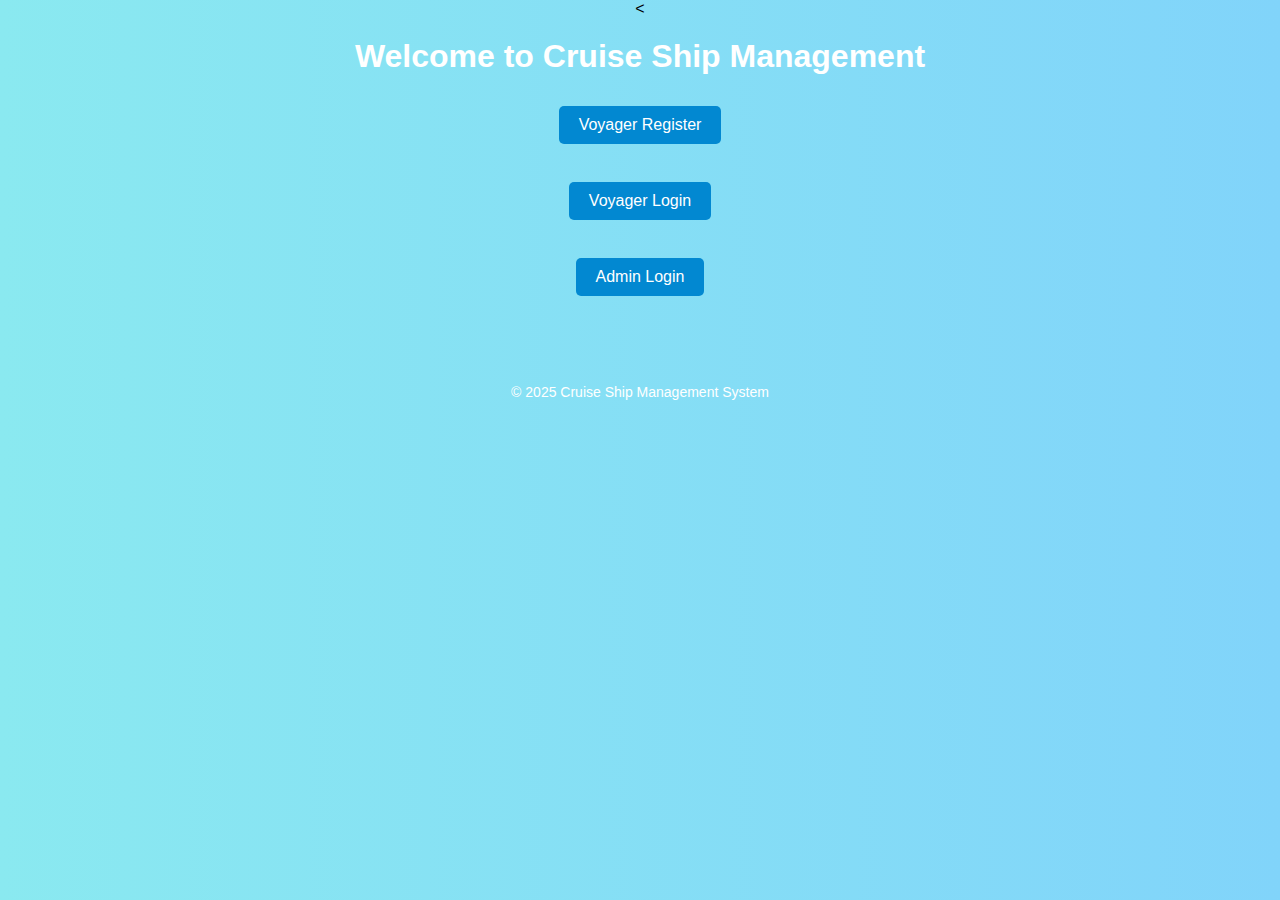
<file: index.html>
<<!DOCTYPE html>
<html>
  <head>
    <title>Cruise Ship Management - Home</title>
    <link rel="stylesheet" href="style.css" />
  </head>
  <body>
    <h1>Welcome to Cruise Ship Management</h1>

    <button onclick="goTo('voyager-register.html')">Voyager Register</button
    ><br /><br />
    <button onclick="goTo('voyager-login.html')">Voyager Login</button
    ><br /><br />

    <button onclick="goTo('admin.html')">Admin Login</button><br /><br />

    <footer>
      <p>© 2025 Cruise Ship Management System</p>
    </footer>

    <script>
      function goTo(page) {
        window.location.href = page;
      }
    </script>
  </body>
</html>
</file>
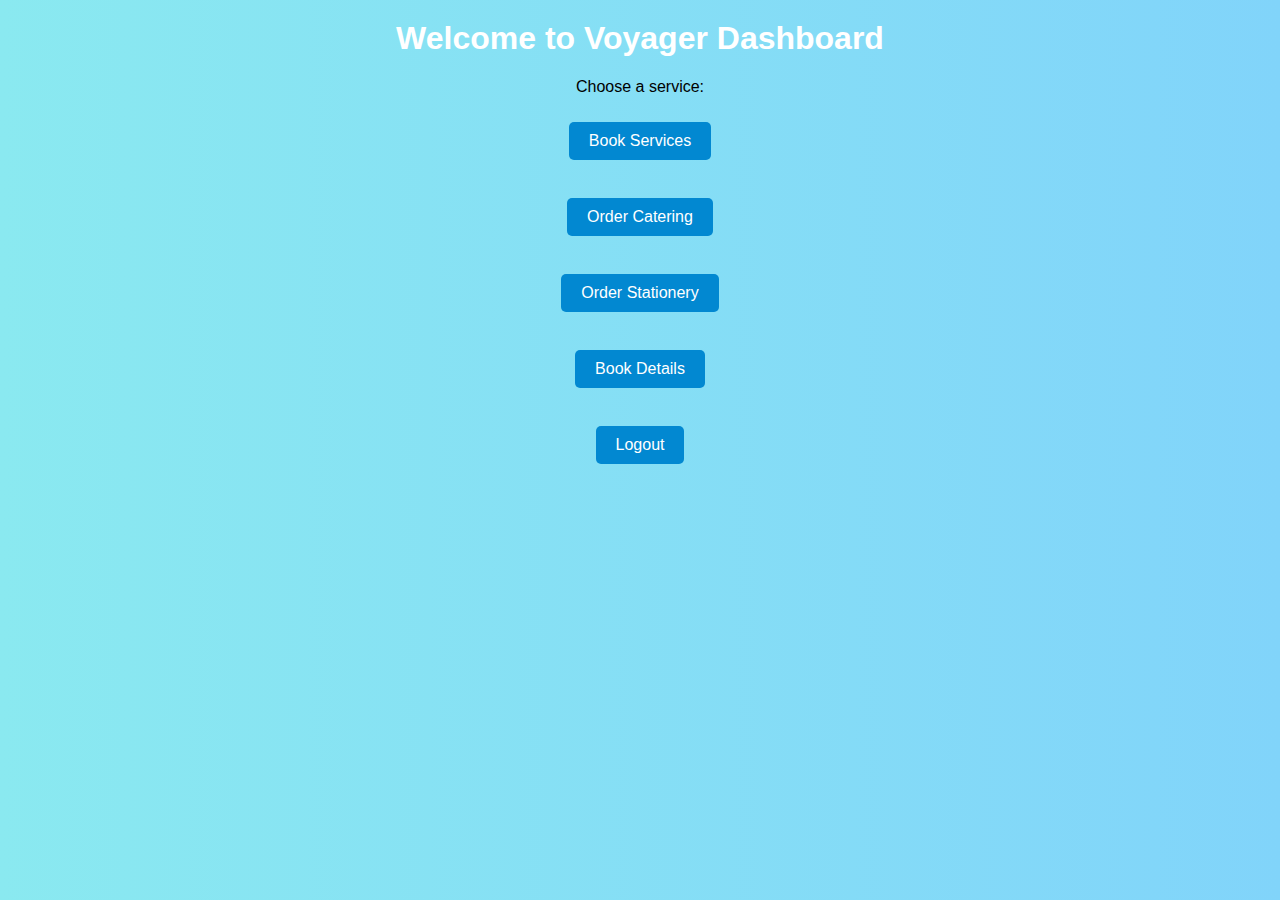
<file: voyager-dashboard.html>
<!DOCTYPE html>
<html>
  <head>
    <title>Voyager Dashboard</title>
    <link rel="stylesheet" href="style.css" />
  </head>
  <body>
    <h1>Welcome to Voyager Dashboard</h1>

    <p>Choose a service:</p>

    <button onclick="goTo('voyager.html')">Book Services</button><br /><br />
    <button onclick="goTo('order-catering.html')">Order Catering</button
    ><br /><br />
    <button onclick="goTo('order-stationery.html')">Order Stationery</button
    ><br /><br />
    <button onclick="goTo('book-details.html')">Book Details</button
    ><br /><br />

    <button onclick="goTo('index.html')">Logout</button>

    <script>
      function goTo(page) {
        window.location.href = page;
      }
    </script>
  </body>
</html>
</file>
<file: style.css>
body {
  font-family: Arial, sans-serif;
  background: linear-gradient(to right, #8ae9f0, #81d4fa);
  margin: 0;
  padding: 0;
  text-align: center;
}

h1,
h2,
h3 {
  color: #fff;
  margin-top: 20px;
}

.container {
  margin-top: 80px;
}

input[type="text"],
input[type="email"],
input[type="password"] {
  padding: 10px;
  width: 250px;
  margin: 8px;
  border: 1px solid #ccc;
  border-radius: 5px;
}

button {
  padding: 10px 20px;
  margin: 10px;
  font-size: 16px;
  background-color: #0288d1;
  color: white;
  border: none;
  border-radius: 5px;
  cursor: pointer;
  transition: background-color 0.3s ease;
}

button:hover {
  background-color: #0277bd;
}

ul {
  list-style-type: none;
  padding: 0;
  margin-top: 20px;
}

li {
  background-color: #e0f7fa;
  margin: 8px auto;
  padding: 12px;
  border-radius: 5px;
  width: 60%;
}

footer {
  margin-top: 60px;
  color: #fff;
  font-size: 14px;
}
</file>
